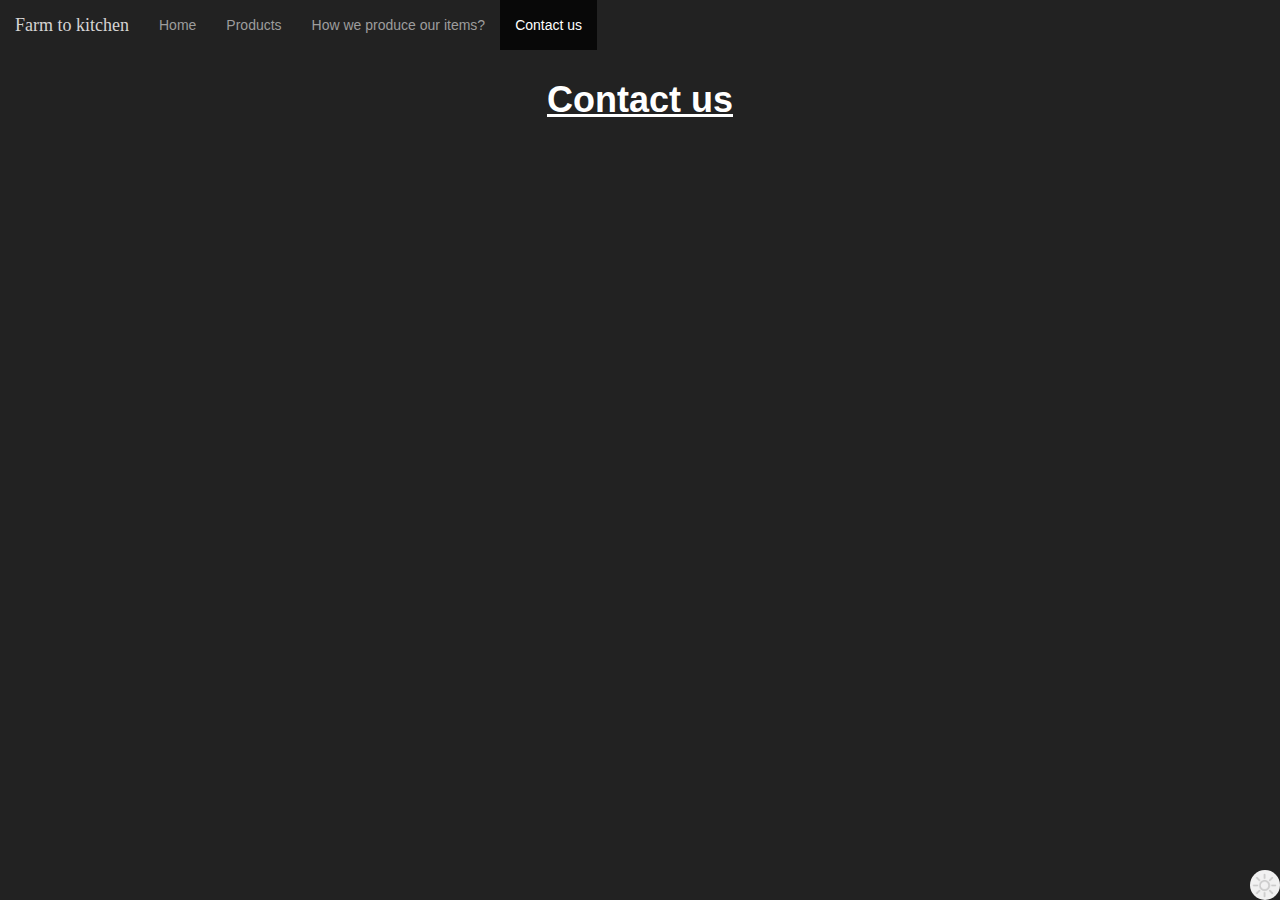
<file: contact.html>
<!DOCTYPE html>
<html>
    <head>
        <title>Farm to kitchen</title>
        <link rel="stylesheet" href="style.css">
        <meta name="viewport" content="width=device-width, initial-scale=1.0">
        <link rel="stylesheet" href="https://maxcdn.bootstrapcdn.com/bootstrap/3.4.0/css/bootstrap.min.css">
        <script src="https://ajax.googleapis.com/ajax/libs/jquery/3.4.1/jquery.min.js"></script>
        <script src="https://maxcdn.bootstrapcdn.com/bootstrap/3.4.0/js/bootstrap.min.js"></script>
    </head>
    <body>
        <body id="lol" style="background-color:#222;">
            <nav style="margin-top:0;" class="navbar-inverse my_nav_bar">
                <div style="top:0" class="navbar-header">
                    <button type="button" class="navbar-toggle" data-toggle="collapse" data-target="#myNavbar">
                        <span class="icon-bar"></span>
                        <span class="icon-bar"></span>
                        <span class="icon-bar"></span>
                    </button>
                    <a style="font-family: segoe ui;" class="navbar-brand" id="linkasd"  href="#">Farm to kitchen</a>
                </div>
                <div style="top:0" class="collapse-navbar-collapse" id="myNavbar">
                    <ul class="nav navbar-nav">
                        <li><a href="index.html" onmouseover="hovered();" id="a_link">Home</a></li>
                        <li><a href="products.html" id="a_link" onmouseover="hovered();">Products</a></li>
                        <li><a href="how_we_produce_our_items.html" id="a_link" onmouseover="hovered();">How we produce our items?</a></li>
                        <li class="active"><a href="contact.html" id="a_link" onmouseover="hovered();">Contact us</a></li>
                    </ul>
                </div>
            </nav>
            <center>
                <br>
                <br>
                <br>
                <div id="main" style="width: 100%;">
                    <h1 id="heading">Contact us</h1>
                    
                </div>
            </center>
            <div>
                <img src="light.png" id="light" class="img-responsive" onclick="lightmode()" style="border-radius: 50px;width: 30px;cursor: pointer;bottom: 0;position: fixed;right: 0;">
                <img src="dark.png" id="dark" class="img-responsive" onclick="darkmode()" style="border-radius: 50px;width: 30px;cursor: pointer;bottom: 0;position: fixed;right: 0;visibility:hidden;">
            </div>
    </body>
    <script src="main.js"></script>
</html>
</file>
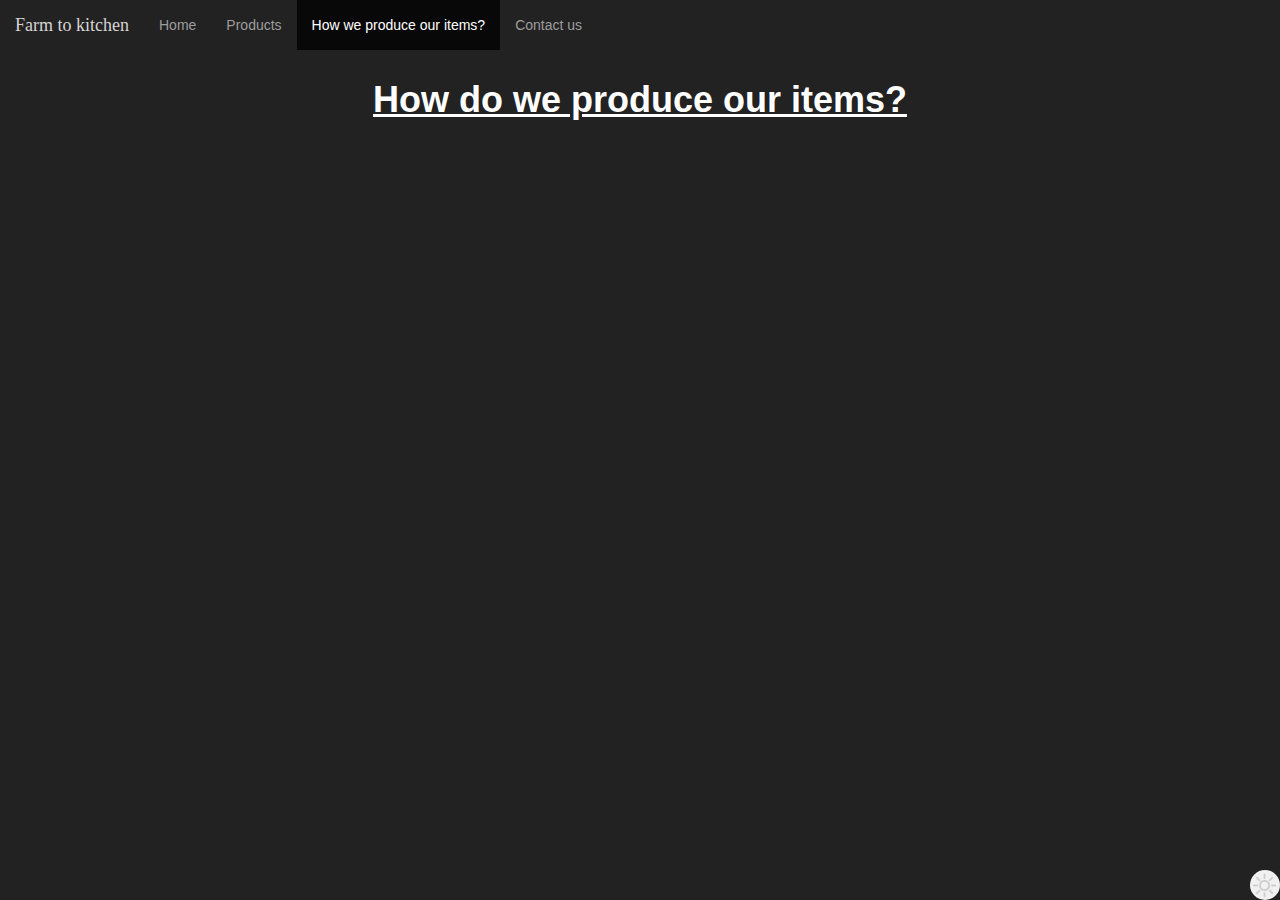
<file: how_we_produce_our_items.html>
<!DOCTYPE html>
<html>
    <head>
        <title>Farm to kitchen</title>
        <link rel="stylesheet" href="style.css">
        <meta name="viewport" content="width=device-width, initial-scale=1.0">
        <link rel="stylesheet" href="https://maxcdn.bootstrapcdn.com/bootstrap/3.4.0/css/bootstrap.min.css">
        <script src="https://ajax.googleapis.com/ajax/libs/jquery/3.4.1/jquery.min.js"></script>
        <script src="https://maxcdn.bootstrapcdn.com/bootstrap/3.4.0/js/bootstrap.min.js"></script>
    </head>
    <body>
        <body id="lol" style="background-color:#222;">
            <nav style="margin-top:0;" class="navbar-inverse my_nav_bar">
                <div style="top:0" class="navbar-header">
                    <button type="button" class="navbar-toggle" data-toggle="collapse" data-target="#myNavbar">
                        <span class="icon-bar"></span>
                        <span class="icon-bar"></span>
                        <span class="icon-bar"></span>
                    </button>
                    <a style="font-family: segoe ui;" class="navbar-brand" id="linkasd"  href="#">Farm to kitchen</a>
                </div>
                <div style="top:0" class="collapse-navbar-collapse" id="myNavbar">
                    <ul class="nav navbar-nav">
                        <li><a href="index.html" onmouseover="hovered();" id="a_link">Home</a></li>
                        <li><a href="products.html" id="a_link" onmouseover="hovered();">Products</a></li>
                        <li class="active"><a href="how_we_produce_our_items.html" id="a_link" onmouseover="hovered();">How we produce our items?</a></li>
                        <li><a href="contact.html" id="a_link" onmouseover="hovered();">Contact us</a></li>
                    </ul>
                </div>
            </nav>
            <center>
                <br>
                <br>
                <br>
                <div id="main" style="width: 100%;">
                    <h1 id="heading">How do we produce our items?</h1>
                    
                </div>
            </center>
            <div>
                <img src="light.png" id="light" class="img-responsive" onclick="lightmode()" style="border-radius: 50px;width: 30px;cursor: pointer;bottom: 0;position: fixed;right: 0;">
                <img src="dark.png" id="dark" class="img-responsive" onclick="darkmode()" style="border-radius: 50px;width: 30px;cursor: pointer;bottom: 0;position: fixed;right: 0;visibility:hidden;">
            </div>
    </body>
    <script src="main.js"></script>
</html>
</file>
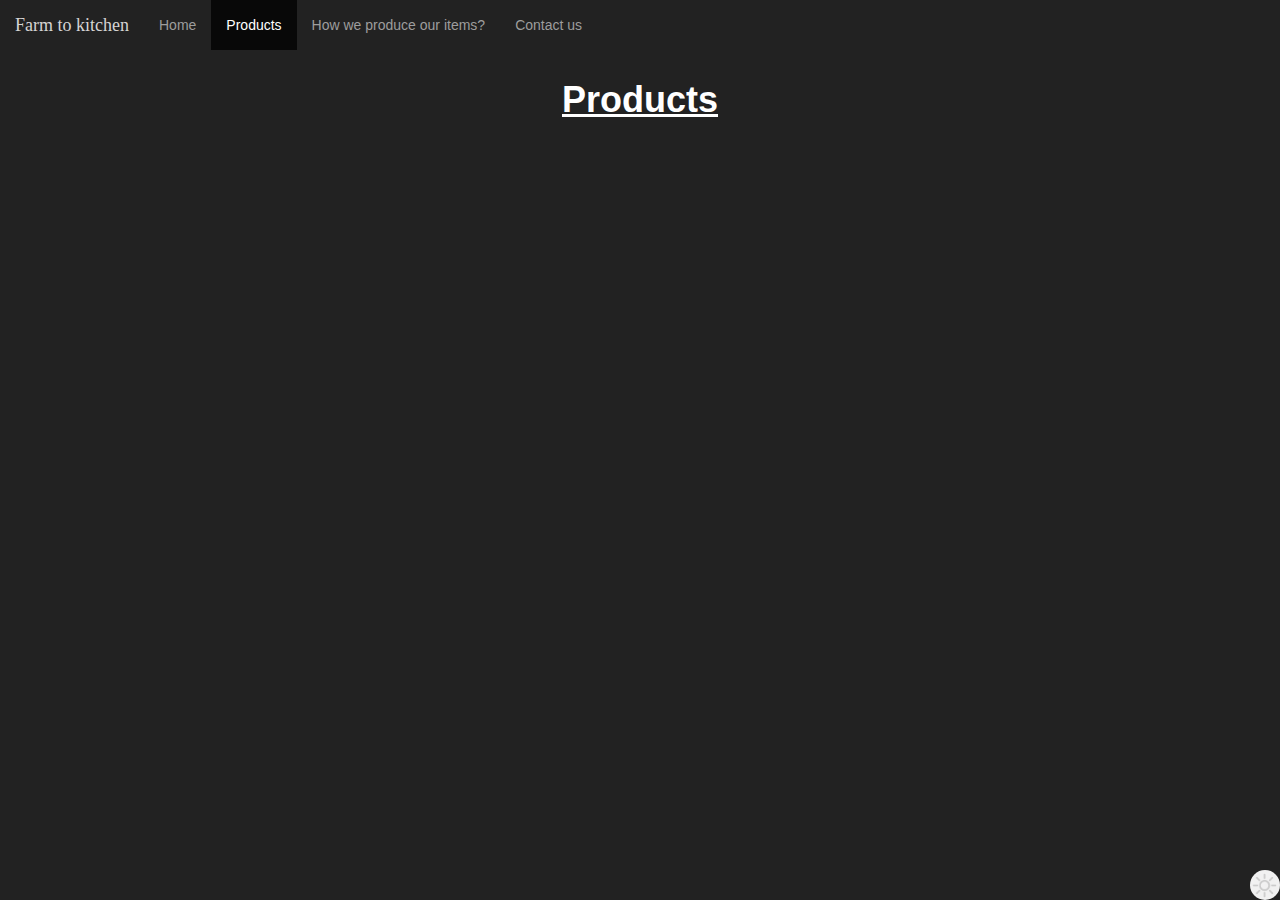
<file: products.html>
<!DOCTYPE html>
<html>
    <head>
        <title>Farm to kitchen</title>
        <link rel="stylesheet" href="style.css">
        <meta name="viewport" content="width=device-width, initial-scale=1.0">
        <link rel="stylesheet" href="https://maxcdn.bootstrapcdn.com/bootstrap/3.4.0/css/bootstrap.min.css">
        <script src="https://ajax.googleapis.com/ajax/libs/jquery/3.4.1/jquery.min.js"></script>
        <script src="https://maxcdn.bootstrapcdn.com/bootstrap/3.4.0/js/bootstrap.min.js"></script>
    </head>
    <body>
        <body id="lol" style="background-color:#222;">
            <nav style="margin-top:0;" class="navbar-inverse my_nav_bar">
                <div style="top:0" class="navbar-header">
                    <button type="button" class="navbar-toggle" data-toggle="collapse" data-target="#myNavbar">
                        <span class="icon-bar"></span>
                        <span class="icon-bar"></span>
                        <span class="icon-bar"></span>
                    </button>
                    <a style="font-family: segoe ui;" class="navbar-brand" id="linkasd"  href="#">Farm to kitchen</a>
                </div>
                <div style="top:0" class="collapse-navbar-collapse" id="myNavbar">
                    <ul class="nav navbar-nav">
                        <li><a href="index.html" onmouseover="hovered();" id="a_link">Home</a></li>
                        <li class="active"><a href="products.html" id="a_link" onmouseover="hovered();">Products</a></li>
                        <li><a href="how_we_produce_our_items.html" id="a_link" onmouseover="hovered();">How we produce our items?</a></li>
                        <li><a href="contact.html" id="a_link" onmouseover="hovered();">Contact us</a></li>
                    </ul>
                </div>
            </nav>
            <center>
                <br>
                <br>
                <br>
                <div id="main" style="width: 100%;">
                    <h1 id="heading">Products</h1>
                    
                </div>
            </center>
            <div>
                <img src="light.png" id="light" class="img-responsive" onclick="lightmode()" style="border-radius: 50px;width: 30px;cursor: pointer;bottom: 0;position: fixed;right: 0;">
                <img src="dark.png" id="dark" class="img-responsive" onclick="darkmode()" style="border-radius: 50px;width: 30px;cursor: pointer;bottom: 0;position: fixed;right: 0;visibility:hidden;">
            </div>
    </body>
    <script src="main.js"></script>
</html>
</file>
<file: style.css>
center {
    height:100%;
}
#heading {
    color:white;
    font-weight: bold;
    text-decoration: underline;
}
img {
    border-radius: 10px;
    margin-top: 10px;
}
@media only screen and (max-width: 768px) {
    h1 {
        margin-top: -20px;
    }
    #main {
        margin-top: -50px;
    }
    .navbar-header {
        box-shadow: 5px 10px 18px #353535;
    }
    #a_link {
        padding-left: 30px;
    }
}
#a_link:hover {
    color: #d6d4d4;
}
#linkasd:hover {
    color: #d6d4d4;
}
body {
    width: 100%;
    height: 100%;
}
</file>
